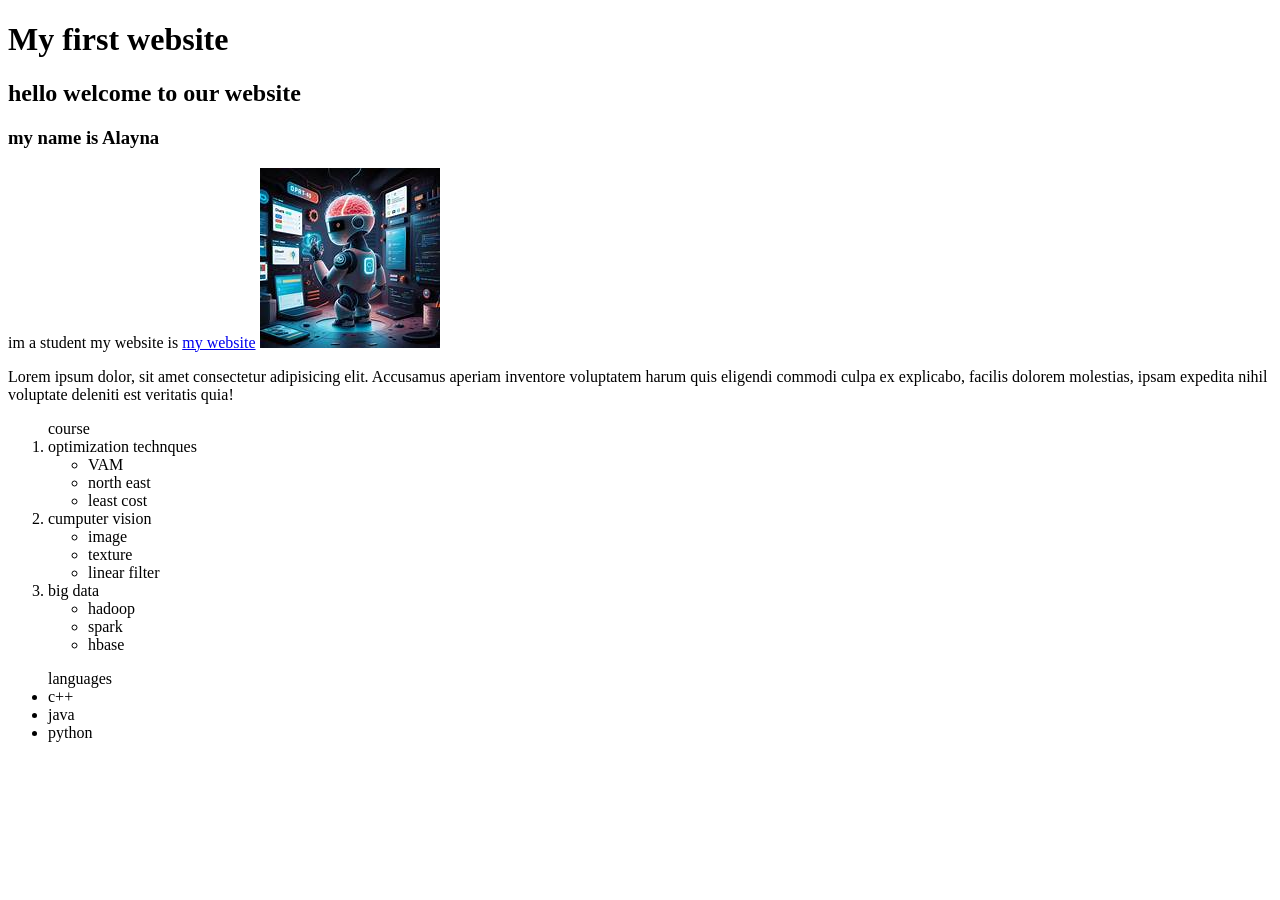
<file: Day1/index.html>
<!DOCTYPE html>
<html lang="en">

<head>
    <meta charset="UTF-8">
    <meta name="viewport" content="width=device-width, initial-scale=1.0">
    <title>Document</title>
</head>

<body>
    <h1>My first website</h1>
    <h2>hello welcome to our website</h2>
    <h3>my name is Alayna</h3>
    <p>im a student my website is <a href="https://www.google.com">my website</a>
        <img src="ai.png">
    </p>
    <div>
        Lorem ipsum dolor, sit amet consectetur adipisicing elit. Accusamus aperiam inventore voluptatem harum quis
        eligendi commodi culpa ex explicabo, facilis dolorem molestias, ipsam expedita nihil voluptate deleniti est
        veritatis quia!
    </div>
    <ol>course
        <li>optimization technques
            <ul>
                <li>VAM</li>
                <li>north east </li>
                <li>least cost </li>
            </ul>
        </li>
        <li>cumputer vision</li>
        <ul>
            <li>image</li>
            <li>texture</li>
            <li>linear filter</li>
        </ul>
        <li>big data</li>
        <ul>
            <li>hadoop</li>
            <li>spark</li>
            <li>hbase</li>
        </ul>
    </ol>
    <ul>languages
        <li>c++</li>
        <li>java</li>
        <li>python</li>
    </ul>
</body>

</html>
</file>
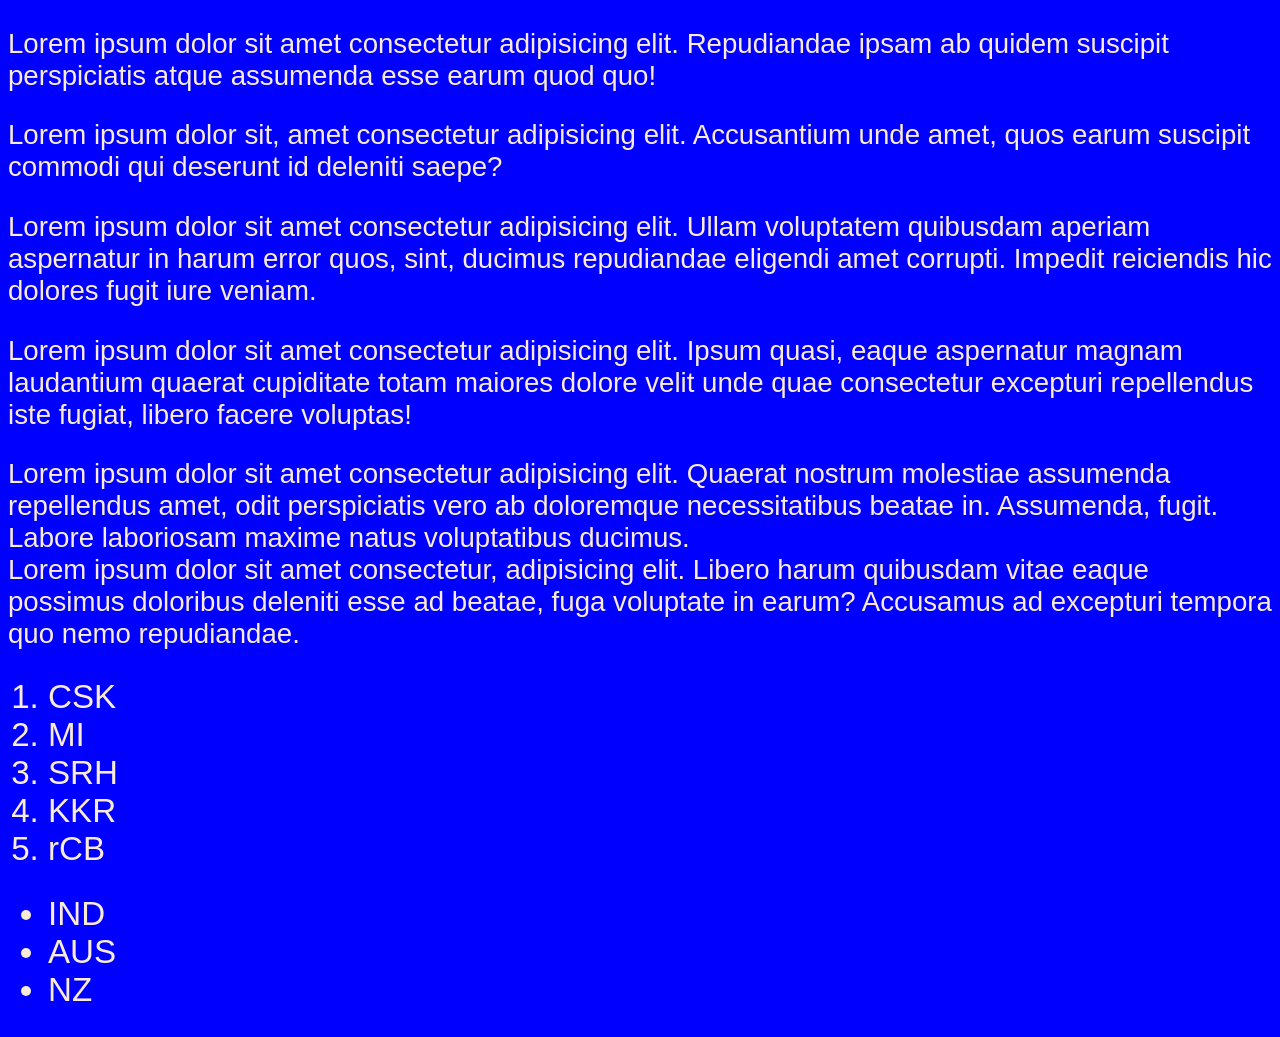
<file: Day2/index.html>
<!DOCTYPE html>
<html lang="en">

<head>
    <meta charset="UTF-8">
    <meta name="viewport" content="width=png, initial-scale=1.0">
    <title>Document</title>
    <link rel="stylesheet" href="style.css">
</head>

<body>
    <p class="c1" id="p1">
        Lorem ipsum dolor sit amet consectetur adipisicing elit. Repudiandae ipsam ab quidem suscipit perspiciatis atque
        assumenda esse earum quod quo!
    </p>
    <p class="c1" id="p2">
        Lorem ipsum dolor sit, amet consectetur adipisicing elit. Accusantium unde amet, quos earum suscipit commodi qui
        deserunt id deleniti saepe?
    </p>
    <p class="c2" id="p3">
        Lorem ipsum dolor sit amet consectetur adipisicing elit. Ullam voluptatem quibusdam aperiam aspernatur in harum
        error quos, sint, ducimus repudiandae eligendi amet corrupti. Impedit reiciendis hic dolores fugit iure veniam.
    </p>
    <p class="c2" id="p4">
        Lorem ipsum dolor sit amet consectetur adipisicing elit. Ipsum quasi, eaque aspernatur magnam laudantium quaerat
        cupiditate totam maiores dolore velit unde quae consectetur excepturi repellendus iste fugiat, libero facere
        voluptas!
    </p>
    <div>
        Lorem ipsum dolor sit amet consectetur adipisicing elit. Quaerat nostrum molestiae assumenda repellendus amet,
        odit perspiciatis vero ab doloremque necessitatibus beatae in. Assumenda, fugit. Labore laboriosam maxime natus
        voluptatibus ducimus.
    </div>
    <div>
        Lorem ipsum dolor sit amet consectetur, adipisicing elit. Libero harum quibusdam vitae eaque possimus doloribus
        deleniti esse ad beatae, fuga voluptate in earum? Accusamus ad excepturi tempora quo nemo repudiandae.
    </div>
    <ol>
        <li>CSK</li>
        <li>MI</li>
        <li>SRH</li>
        <li>KKR</li>
        <li>rCB</li>
    </ol>
    <ul>
        <li>IND</li>
        <li>AUS</li>
        <li>NZ</li>
    </ul>
</body>

</html>
</file>
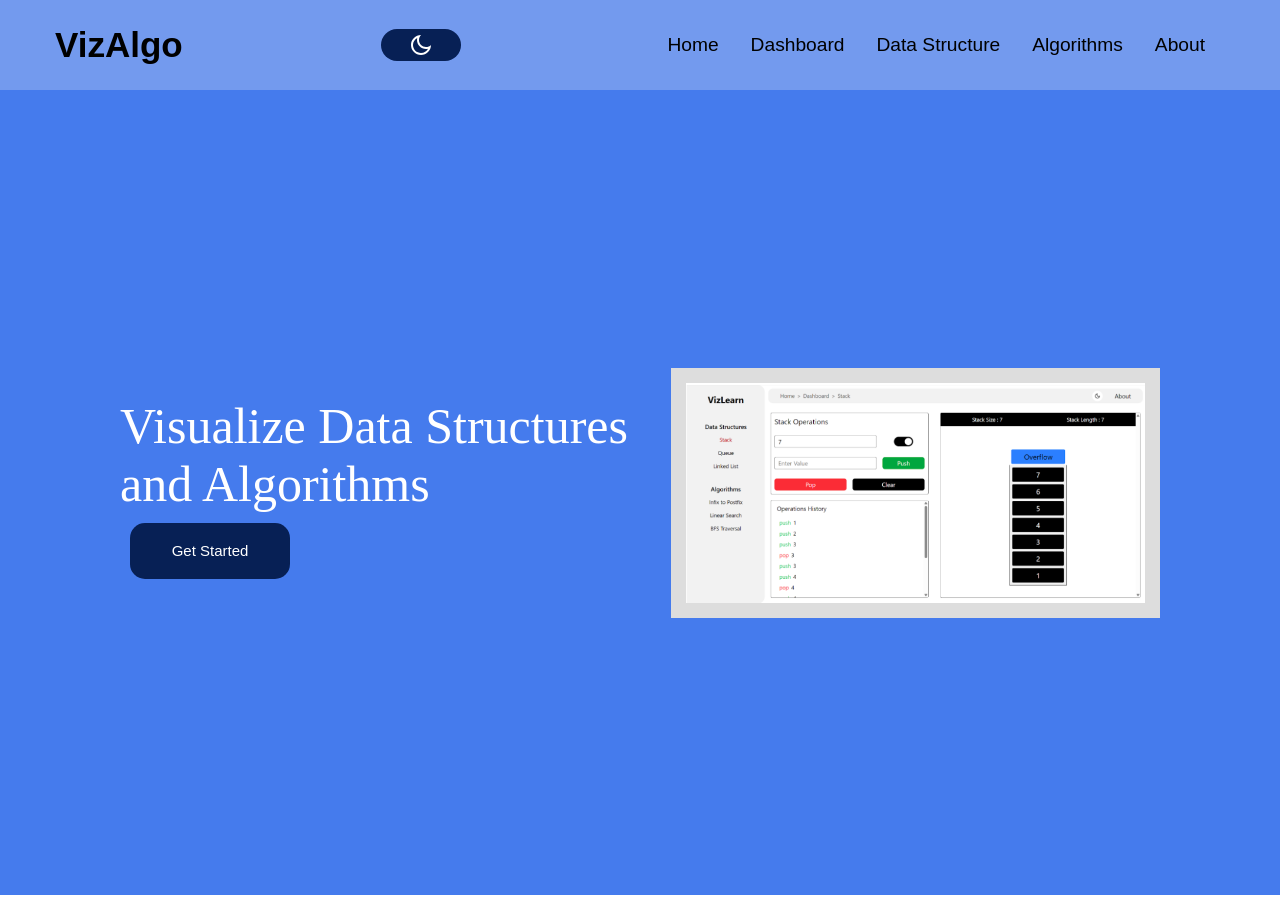
<file: Day4/index.html>
<!DOCTYPE html>
<html lang="en">

<head>
    <meta charset="UTF-8">
    <meta name="viewport" content="width=device-width, initial-scale=1.0">
    <title>VizAlgo</title>
    <link rel="stylesheet" href="style.css">
</head>

<body>
    <div class="container">
        <div class="nav">
            <h1>VizAlgo</h1>
            <button class="switch"> <img src="moon-line (2).png" alt="" class="drk"> <img src="sun-line.png" alt="" class="lit"></button>
            <div class="menu">
                <a href="">Home</a>
                <a href="">Dashboard</a>
                <a href="">Data Structure</a>
                <a href="">Algorithms</a>
                <a href="">About</a>
            </div>
        </div>

        <div class="main">
            <div class="hero">
                <h1>Visualize Data Structures and Algorithms</h1>
                <button>Get Started</button>
            </div>
            <img class="img" src="image.png" alt="">
        </div>

    </div>
    <script src="./script.js"></script>
</body>

</html>
</file>
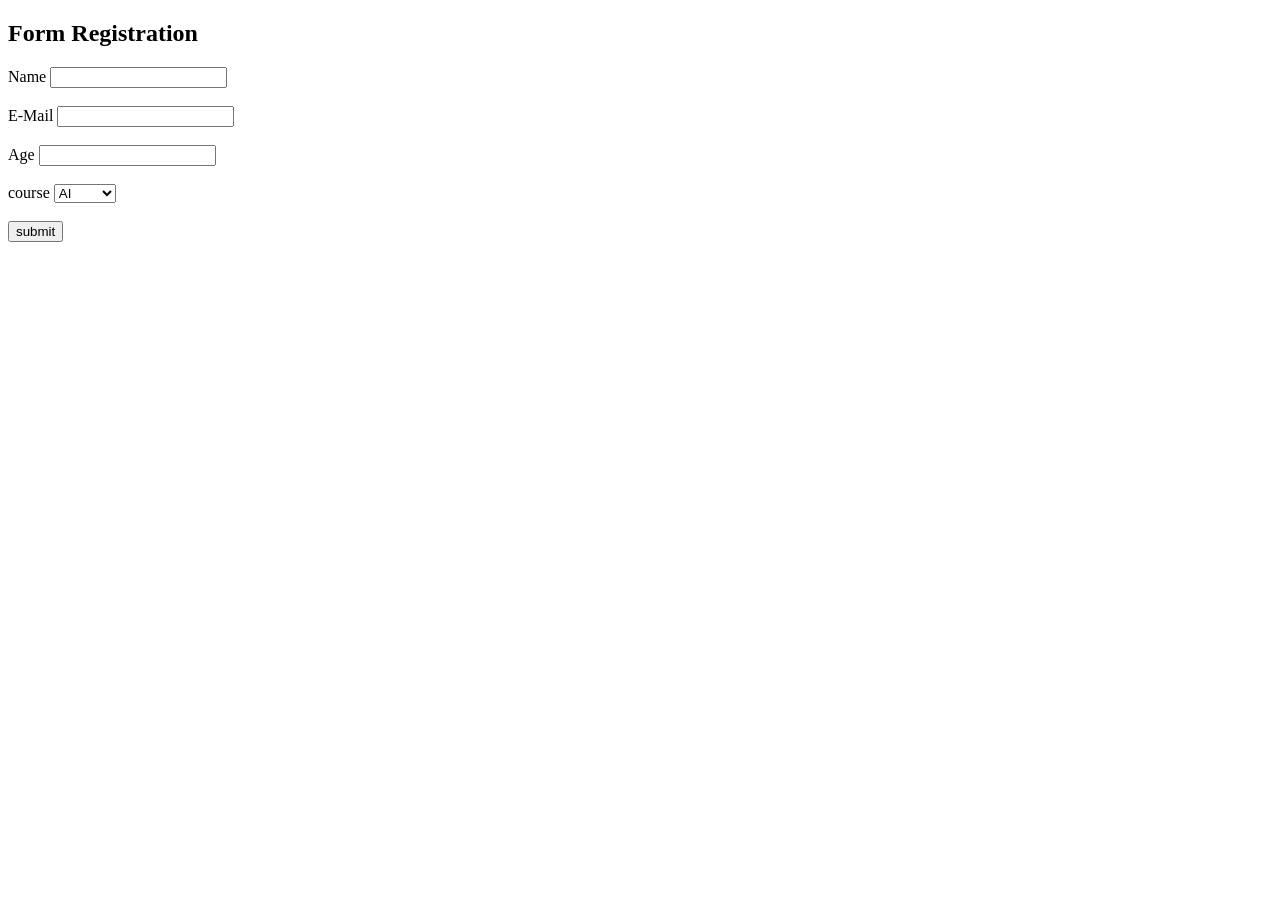
<file: Day1/form.html>
<!DOCTYPE html>
<html lang="en">
<head>
    <meta charset="UTF-8">
    <meta name="viewport" content="width=device-width, initial-scale=1.0">
    <title>Document</title>
</head>
<body>
    <h2>Form Registration</h2>
    <form action="">
        <label for="">Name</label>
        <input type="text" >
        <br><br>
        <label for="">E-Mail</label>
        <input type="email" required>
        <br><br>
        <label for="age">Age</label>
        <input type="number" min="19">
        <br><br>
        <label for="course">course</label>
        <select name="course" id="">
            <option value="ai">AI</option>
            <option value="cse">CSE</option>
            <option value="ai&ds">AI&DS</option>
            <option value="ai&ml">AI&ML</option>
        </select>
        <br><br>
        <button>submit</button>
    </form>
</body>
</html>
</file>
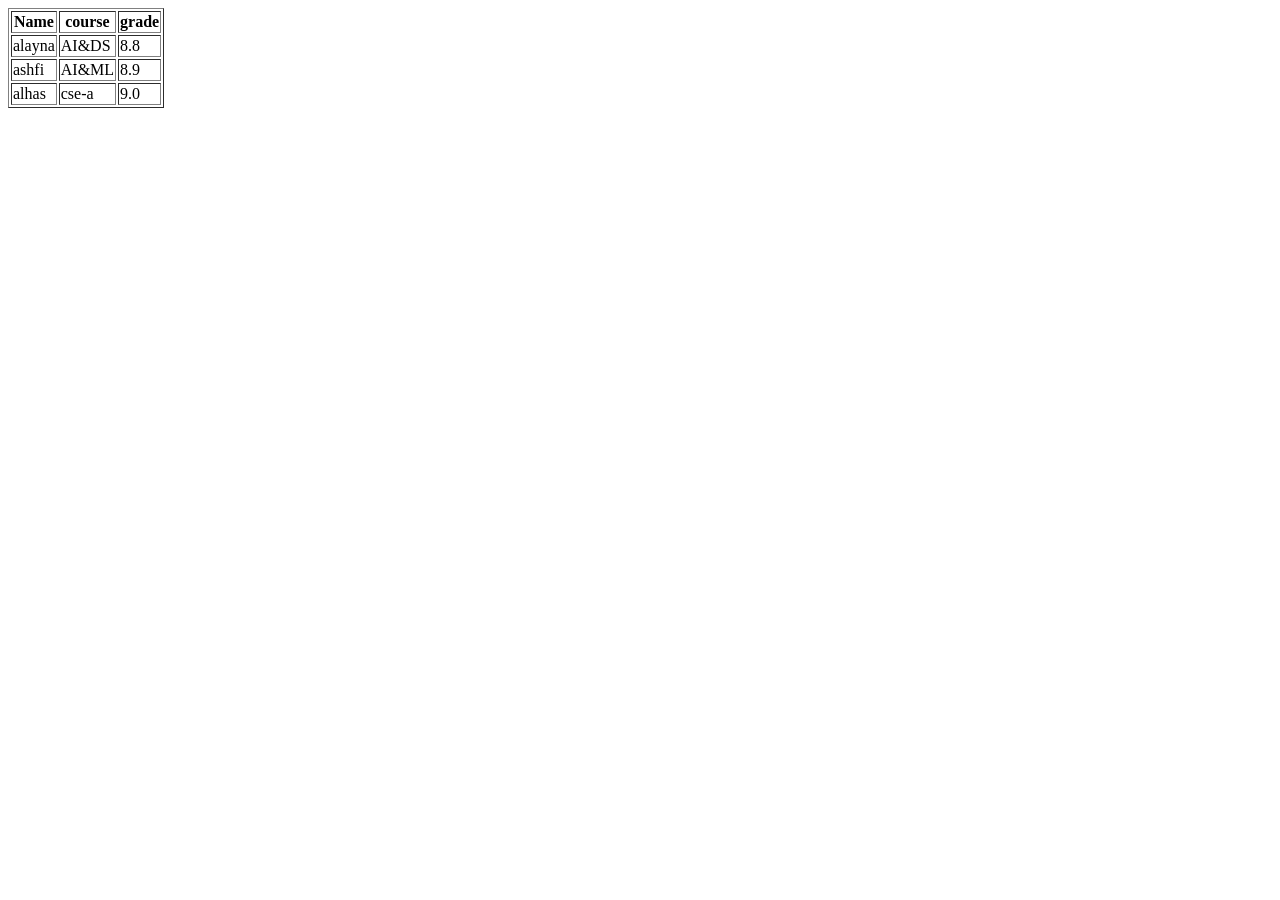
<file: Day1/table.html>
<!DOCTYPE html>
<html lang="en">
<head>
    <meta charset="UTF-8">
    <meta name="viewport" content="width=device-width, initial-scale=1.0">
    <title>Document</title>
</head>
<body>
    <table border="">
        <tr>
        <th>Name</th>
        <th>course</th>
        <th>grade</th>
        </tr>
        <tr>
            <td>alayna</td>
            <td>AI&DS</td>
            <td>8.8</td>
        </tr>
        <tr>
            <td>ashfi</td>
            <td>AI&ML</td>
            <td>8.9</td>
        </tr>
    <tr>
        <td>alhas</td>
        <td>cse-a</td>
        <td>9.0</td>
    </tr>
    </table>
</body>
</html>
</file>
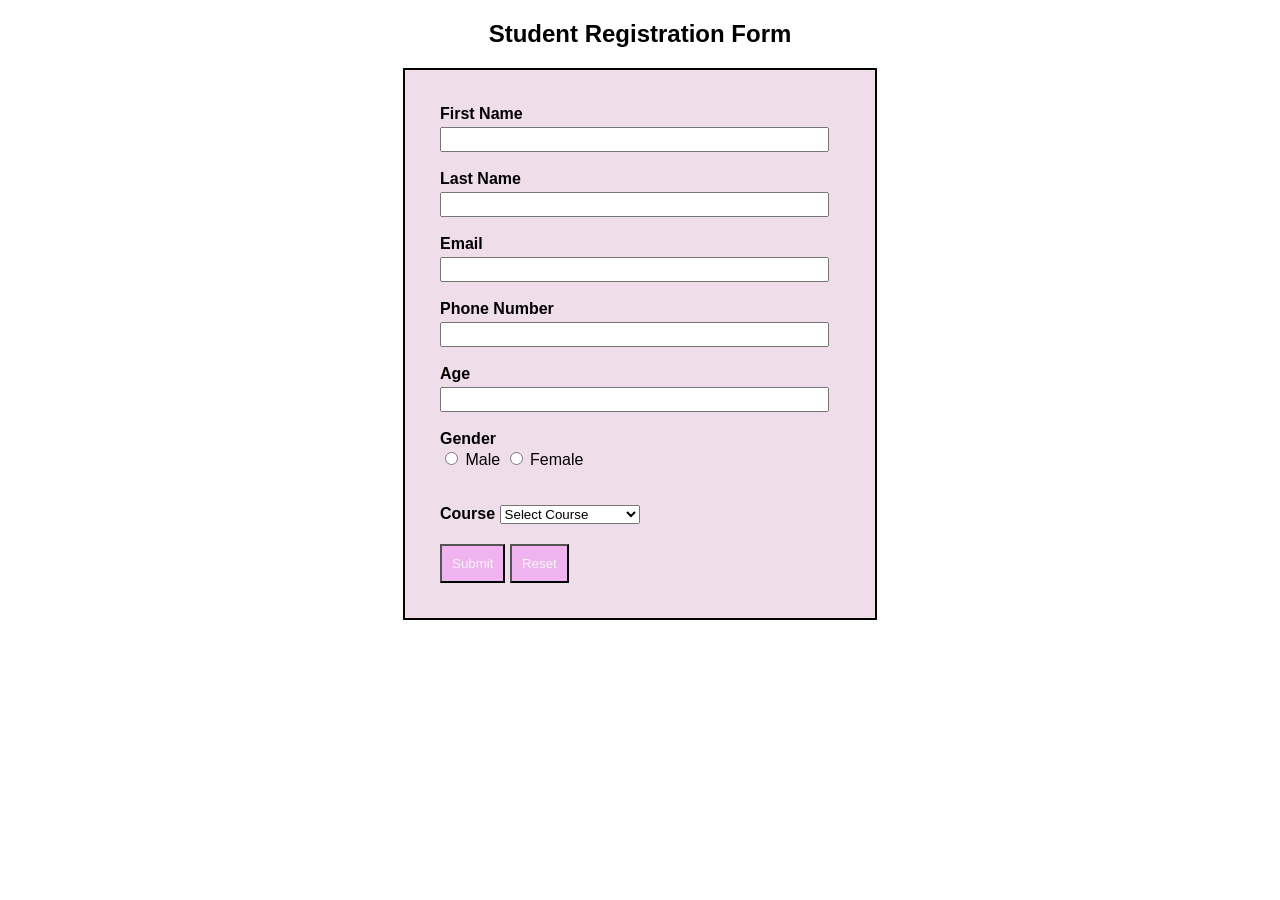
<file: Day2/form.html>
<!DOCTYPE html>
<html lang="en">

<head>
<meta charset="UTF-8">
<meta name="viewport" content="width=device-width, initial-scale=1.0">
<title>Student Registration</title>
<style>
        /*Element selector*/
        body{
            font-family: 'Franklin Gothic Medium', 'Arial Narrow', Arial, sans-serif;
            background-color:white;
        }
        /*class selector*/
        .container{
            width: 400px;
            margin:auto;
            padding:35px;
            border:2px solid black;
            background-color:rgb(240, 221, 234)
        }

        /*id selector*/
        #form-title{
            color:black;
            text-align:center;
        }
        /*Element selector*/
        input{
            width:379px;
            padding:3px;
            margin-top:4px;
        }
        label{
            font-weight:bolder;
        }
        .gender-options input{
            width:auto
        }
        button{
            padding:10px;
            margin-top: 2px;
            background-color:rgb(239, 180, 240) ;
            color:whitesmoke;
        }
        button:hover{
            background-color: rgb(182, 182, 204);
        }


    </style>

</head>


<body>

<h2 id="form-title">Student Registration Form</h2>

<div class="container">

<form>

<label for="firstName">First Name</label>
<input type="text" id="firstName" required>

<br><br>

<label for="lastName">Last Name</label>
<input type="text" id="lastName" required>

<br><br>

<label for="email">Email</label>
<input type="email" id="email" required>

<br><br>

<label for="phone">Phone Number</label>
<input type="tel" id="phone" required>

<br><br>

<label for="age">Age</label>
<input type="number" id="age" min="18" required>

<br><br>

<label>Gender</label>

<div class="gender-options">
<input type="radio" name="gender"> Male
<input type="radio" name="gender"> Female
</div>

<br><br>

<label for="course">Course</label>

<select id="course">
<option>Select Course</option>
<option>Artificial Intelligence</option>
<option>Machine Learning</option>
<option>Data Science</option>
<option>Cyber Security</option>
</select>

<br><br>

<button type="submit">Submit</button>
<button type="reset">Reset</button>

</form>

</div>

</body>
</html>
</file>
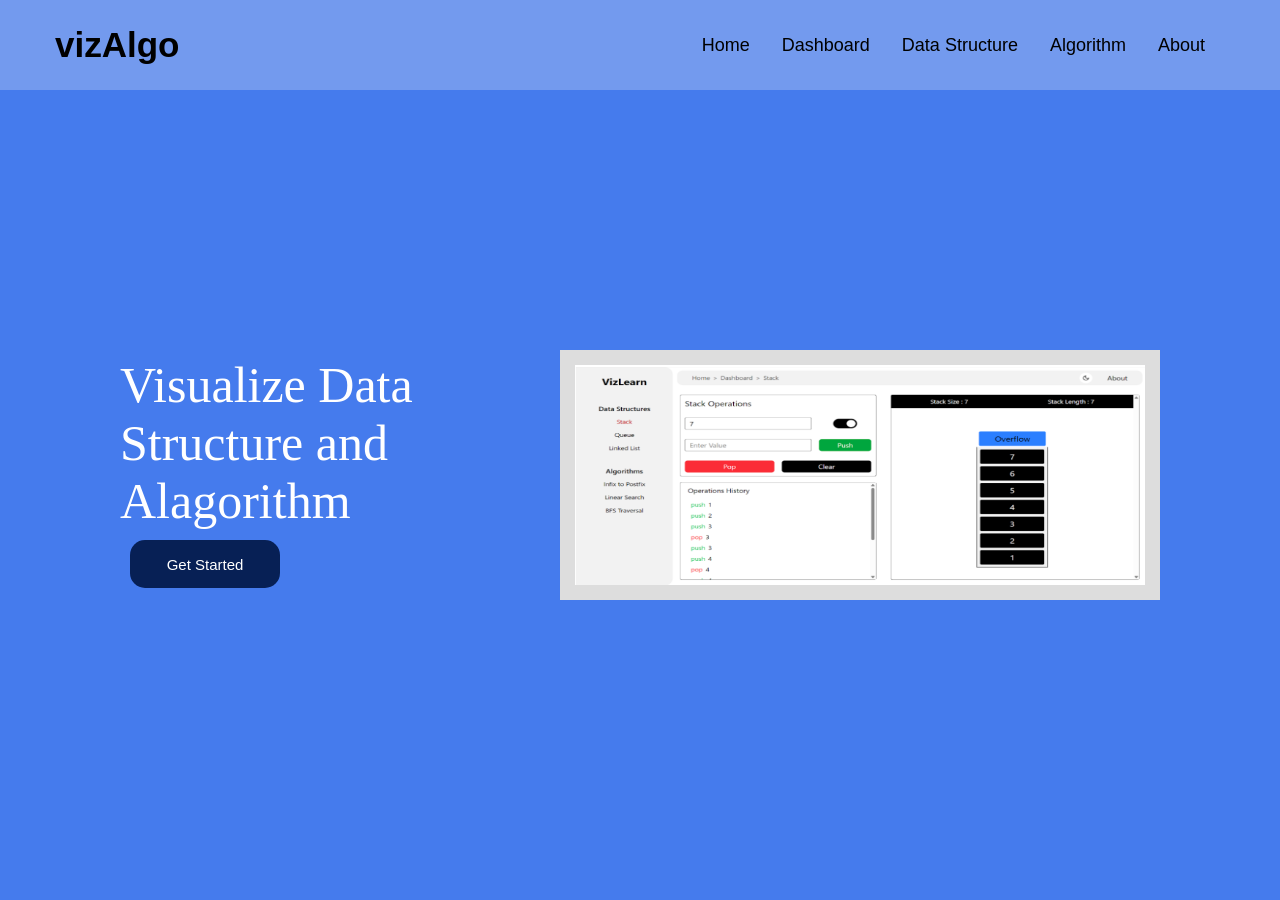
<file: Day3/website.html>
<!DOCTYPE html>
<html lang="en">
<head>
    <meta charset="UTF-8">
    <meta name="viewport" content="width=device-width, initial-scale=1.0">
    <title>Document</title>
    <link rel="stylesheet" href="style.css">
    
</head>
<body>
    <div class="container">
        <div class="nav">
            <h1>vizAlgo</h1>
            <div class="menu">
            <a href="">Home</a>
            <a href="">Dashboard</a>
            <a href="">Data Structure</a>
            
            <a href="">Algorithm</a>
            <a href="">About</a>
           </div>
        </div>
        <div class="main">
            <div class="hero"> 
                <h1>Visualize Data Structure and Alagorithm</h1>
                <button>Get Started</button>
                </div>
        <div>
        
                <img src="web.png" >
                </div>
           </div>
    </div>
</body>
</html>
</file>
<file: Day2/style.css>
/* element 
       p
       {
        color: blue;
        border: 40px solid red;
       }
       
       div
       {
        color: rgb(158, 76, 8);
        font-weight: 200;
        font-family: 'Times New Roman', Times, serif;
        height: 50%;
        margin-left:auto ;
       }
*/
       /* class selector*/
/* 
       .c1{
       color:yellow;
       font-family: 'Courier New', Courier, monospace;
       font-size: larger;
       font-weight: 200;
        bottom: 10px solid black;
       }
       .c2{
        color: red;
        font:200;
        font-family: 'Times New Roman', Times, serif;
        font-weight: 200;
       }
        */ 
        /*id selector*/
        /* #p1{
            color: bisque;
            background-color: aqua;
            font-size: large;
            font-family: 'Franklin Gothic Medium', 'Arial Narrow', Arial, sans-serif;
        }
        #p2{
            color:blue;
            background-color: blanchedalmond;
            font-size: medium;
            font-family: 'Gill Sans', 'Gill Sans MT', Calibri, 'Trebuchet MS', sans-serif;
        }
        #p3{
            color: blueviolet;
            background-color: blue;
            font-size: small;
        }
        #p4{
            color: aqua;
            font-weight: 300;
            font-family: 'Segoe UI', Tahoma, Geneva, Verdana, sans-serif;
        } */
         /* universal selector*/

         *{
            color:antiquewhite;
            background-color: blue;
            font-family: 'Segoe UI', Tahoma, Geneva, Verdana, sans-serif;
            font-size: larger;
            font-weight: 200;
         }
</file>
<file: Day4/style.css>
*{
    padding: 0;
    margin: 0;
    box-sizing: border-box;
}
.container{
    height: 100vh;
    width: 100vw;
}
.nav{
    height: 10%;
    width: 100%;
    background-color: rgb(115, 154, 238);
    display: flex;
    align-items: center;
    justify-content: space-between;
    padding: 35px 55px;
}
.nav h1{
    font-family: Helvetica, sans-serif;
    font-weight: 700;
    font-size: 35px;
}

.nav a{
    text-decoration: none;
    color: black;
    font-family: Helvetica, sans-serif;
    padding-left: 8px;
    padding-right: 20px;
    font-size: larger;
}
.img{
    height: 250px;
    width: 600px;
    border: 15px solid #DDDDDD;
}

.main{
    height: 89.48%;
    display: flex;
    align-items: center;
    justify-content: center;
    padding: 0px 120px;
    background-color: rgb(69, 123, 237);
}

.hero h1{
    font-size: 50px;
    color: white;
    font-weight: 500;
}

.hero button{
        background-color: rgb(7, 32,85);
        color: white;
        font-family: Arial, Helvetica, sans-serif;
        width: 160px;
        width: 160px;
        height: 3.5rem;
        border-radius: 15px;
        font-size: 15px;
        margin: 10px;
        border: none;
}

.switch{
    display: flex;
    align-items: center;
    width: 5rem;
    height: 2rem;
    justify-content: space-evenly;
    padding: 5px 10px;
    border: none;
    outline: none;
    background-color: rgb(7, 32,85);
    border-radius: 20px;
    cursor: pointer;
}
.switch .lit{
    display: none;
}

.dark-mode .switch{
    background-color: rgb(115, 154, 238);
}
.dark-mode .switch .drk{
    display: none;
}
.dark-mode .switch .lit{
    display:block;
}
.dark-mode .nav{
    background-color: #174098;
    color:white;
}
.dark-mode .nav a{
    color:white;
}
.dark-mode .main{
    background-color: #041a49;
}

.dark-mode .hero button{
    color: black;
    background-color: #7aa1f7;
}
</file>
<file: Day3/style.css>
*{
    padding: 0;
    margin: 0;
    box-sizing: border-box;
}
.container{
    height: 100vh;
    width: 100vw;
    background-color: rgb(69,123,237);
    
}
.nav{
    height: 10%;
    width: 100%;
    background-color:rgb(115, 154, 238);
    display: flex;
    align-items: center;
    justify-content: space-between;
    padding: 35px 55px ;

}
.nav h1{
    font-family:  Helvetica, sans-serif;
    font-weight: 700;
    font-size: 35px;
}
.nav a{
    text-decoration: none;
    color: black;
    font-family: Helvetica, sans-serif;
    padding-right: 20px;
    padding-left: 8px;
    font-size: large;
}
img{
    height: 250px;
    width: 600px;
    border: 15px solid #DDDDDD;
}
.main{
    width: 100%;
    height: 86%;
    display: flex;
    align-items: center;
    justify-content: center;
    padding: 0px 120px;
}
.hero h1{
    font-size: 50px;
    color: white;
    font-weight: 500;
}
.hero button{
    background-color: rgb(7,32,85);
    color: white;
    font-family: Arial, Helvetica, sans-serif;
    width: 160px;
    width: 150px;
    height: 3rem;
    border-radius: 15px;
    font-size: 15px;
    margin: 10px;
    border: none;  
}
</file>
